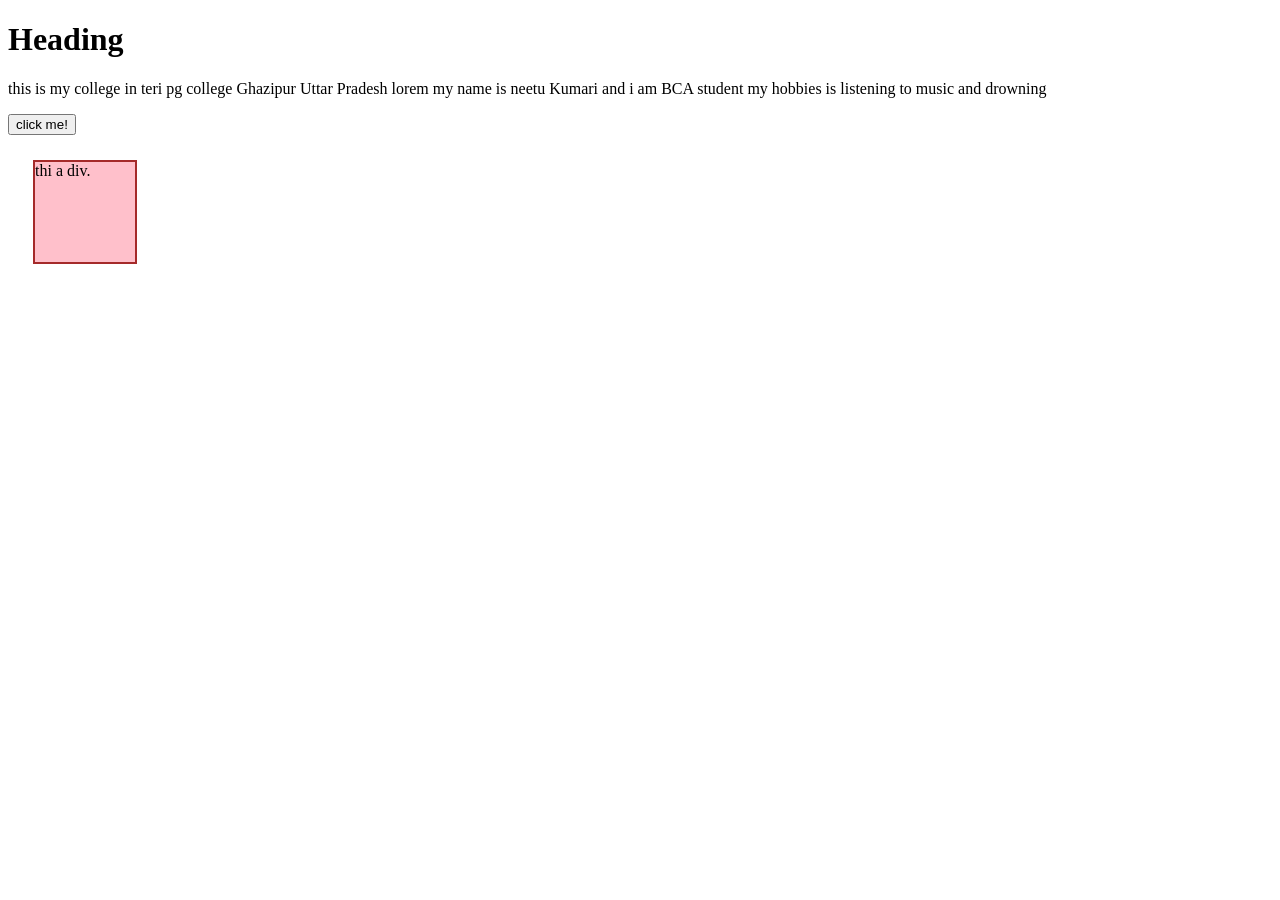
<file: Index.html>
<!DOCTYPE html>
<html lang="en">
  <head>
    <meta charset="UTF-8">
    <meta https-equiv="VA-compatible" content="IE-edge">
    <meta name="viewport" content="width=device-width, initial-scale=1.0">
    <title>css level1</title>
    <link rel="stylesheet" href="style.css">
  </head>
<body>
  <h1>Heading </h1>
  <p>this is my college in teri pg college Ghazipur Uttar Pradesh 
    lorem my name is neetu Kumari and i am BCA student my hobbies is listening to music and drowning</p>
    <button>click me!</button>
    <div>
      thi a div.
      </div>
    </div>
</body>
</html>
</file>
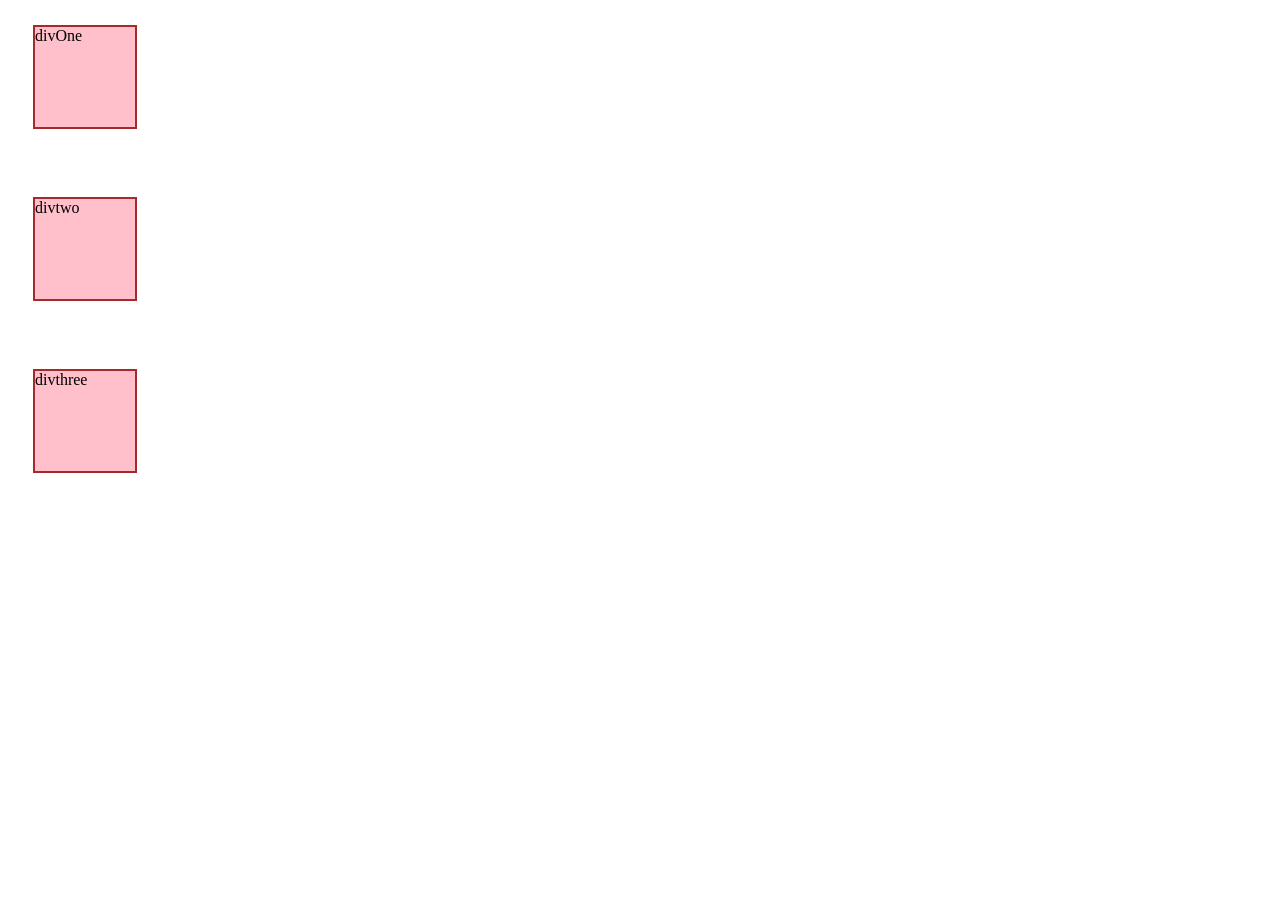
<file: IndexA.html>
<!DOCTYPE html>
<html lang="en">
  <head>
    <meta charset="UTF-8">
    <meta https-equiv="VA-compatible" content="IE-edge">
    <meta name="viewport" content="width=device-width, initial-scale=1.0">
    <title>css level2</title>
    <link rel="stylesheet" href="style.css">
  </head>
<body>
  <div>divOne</div>
  <br>
  <div> divtwo</div>
  <br>
  <div> divthree</div>
</body>
</html>
</file>
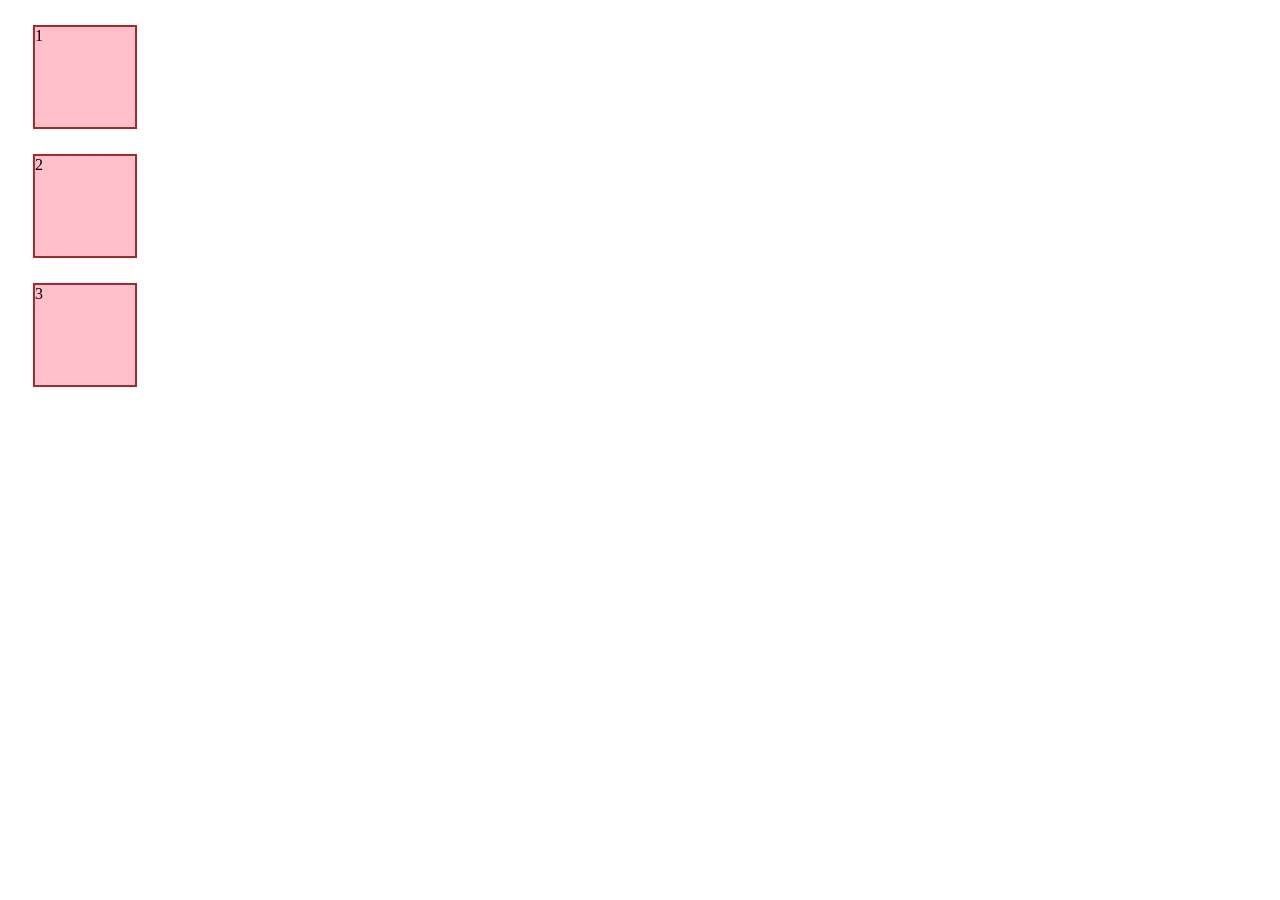
<file: IndexB.html>
<!DOCTYPE html>
<html lang="en">
  <head>
    <meta charset="UTF-8">
    <meta https-equiv="VA-compatible" content="IE-edge">
    <meta name="viewport" content="width=device-width, initial-scale=1.0">
    <title>css level2</title>
    <link rel="stylesheet" href="style.css">
  </head>
<body>
  <div>1</div>
  <div>2</div>
  <div>3</div>
</body>
</html>
</file>
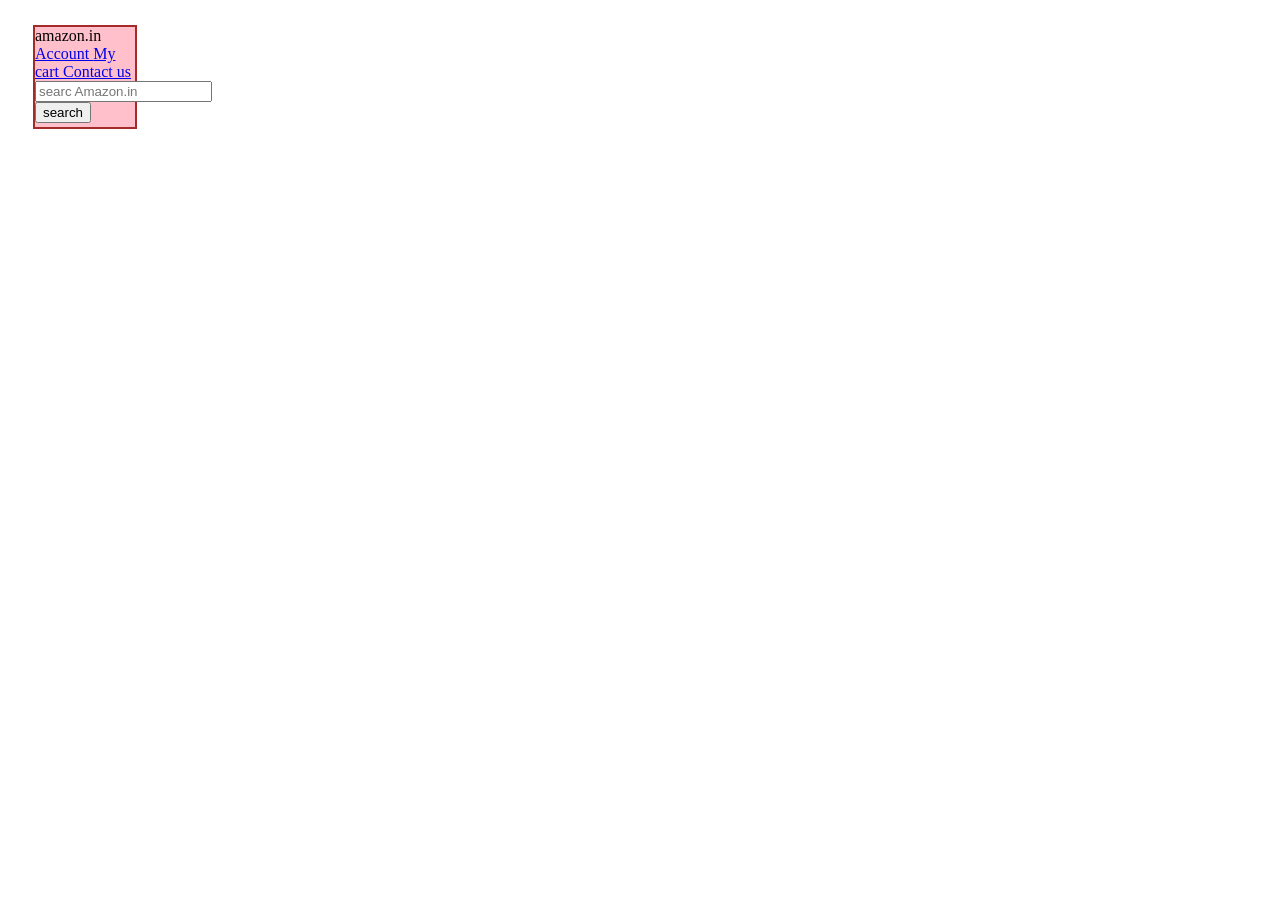
<file: IndexC.html>
<!DOCTYPE html>
<html lang="en">
  <head>
    <meta charset="UTF-8">
    <meta https-equiv="VA-compatible" content="IE-edge">
    <meta name="viewport" content="width=device-width, initial-scale=1.0">
    <title>css level2</title>
    <link rel="stylesheet" href="style.css">
  </head>
<body>
          <div id="navbar" 
           <a id="logo" href="#"> amazon.in</a>
           <a href="#">Account </a>
           <a href="#">My cart </a>
           <a href="#">Contact us </a>
            <input placeholder="searc Amazon.in">
            <button>search</button>
            </div>
</body>
</html>
</file>
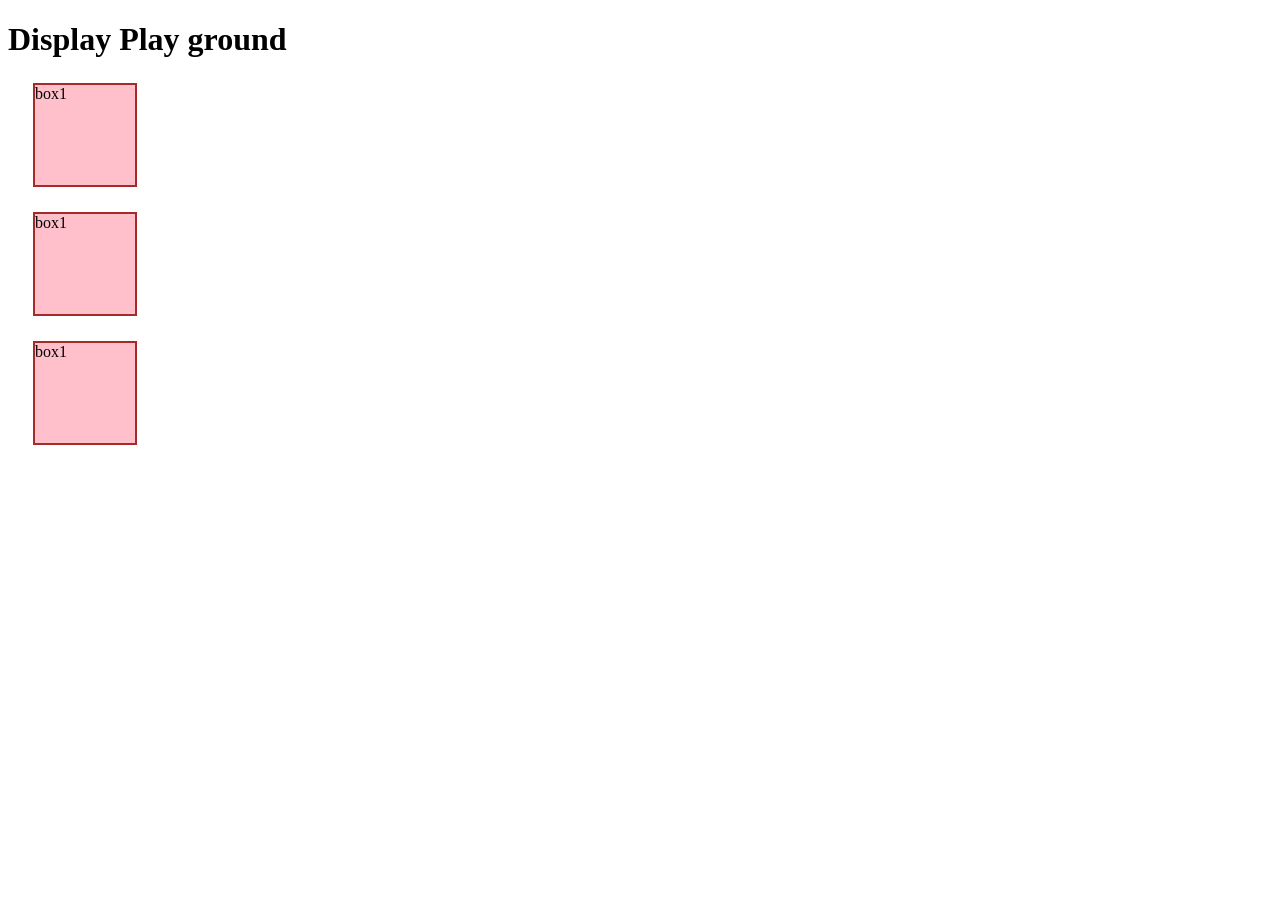
<file: IndexD.html>
<!DOCTYPE html>
<html lang="en">
  <head>
    <meta charset="UTF-8">
    <meta https-equiv="VA-compatible" content="IE-edge">
    <meta name="viewport" content="width=device-width, initial-scale=1.0">
    <title>css level2</title>
    <link rel="stylesheet" href="style.css">
  </head>
<body>
  <h1> Display Play ground </h1>
    <div id="box1">box1</div>
    <div id="box2">box1</div>
    <div id="box3">box1</div>
</body>
</html>
</file>
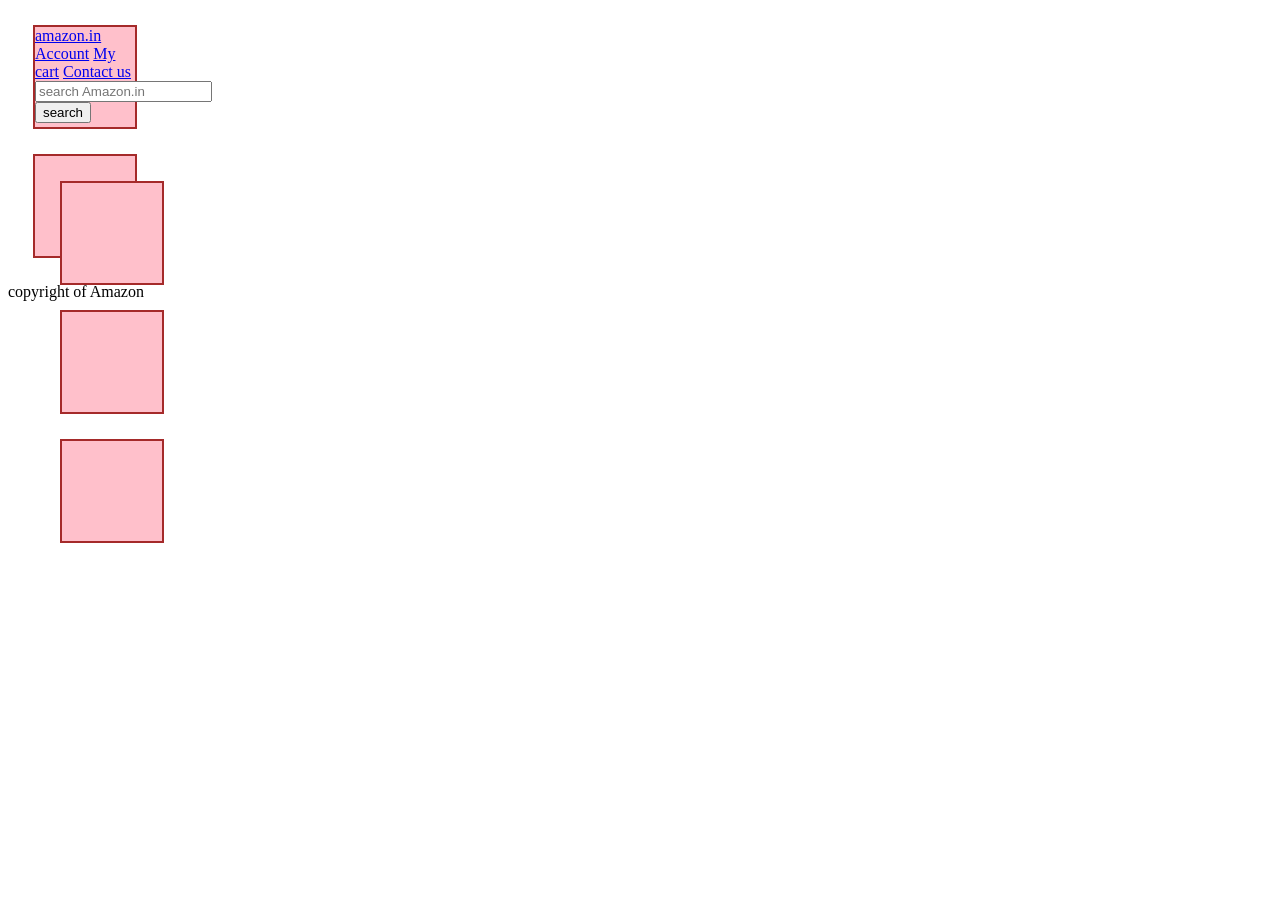
<file: IndexE.html>
<!DOCTYPE html>
<html lang="en">
  <head>
    <meta charset="UTF-8">
    <meta https-equiv="VA-compatible" content="IE-edge">
    <meta name="viewport" content="width=device-width, initial-scale=1.0">
    <title>css level2</title>
    <link rel="stylesheet" href="style.css">
  </head>
<body>
  <header>
     <div id="navbar">
           <a id="logo" href="#"> amazon.in</a>
           <a href="#">Account</a>
           <a href="#">My cart</a>
           <a href="#">Contact us</a>
            <input placeholder="search Amazon.in">
            <button>search</button>
     </div>
  </header>
  <div id="content">
    <div class="contentBox"></div>
    <div class="contentBox"></div>
    <div class="contentBox"></div>
    </div>
  <footer>copyright of Amazon</footer>
</body>
</html>
</file>
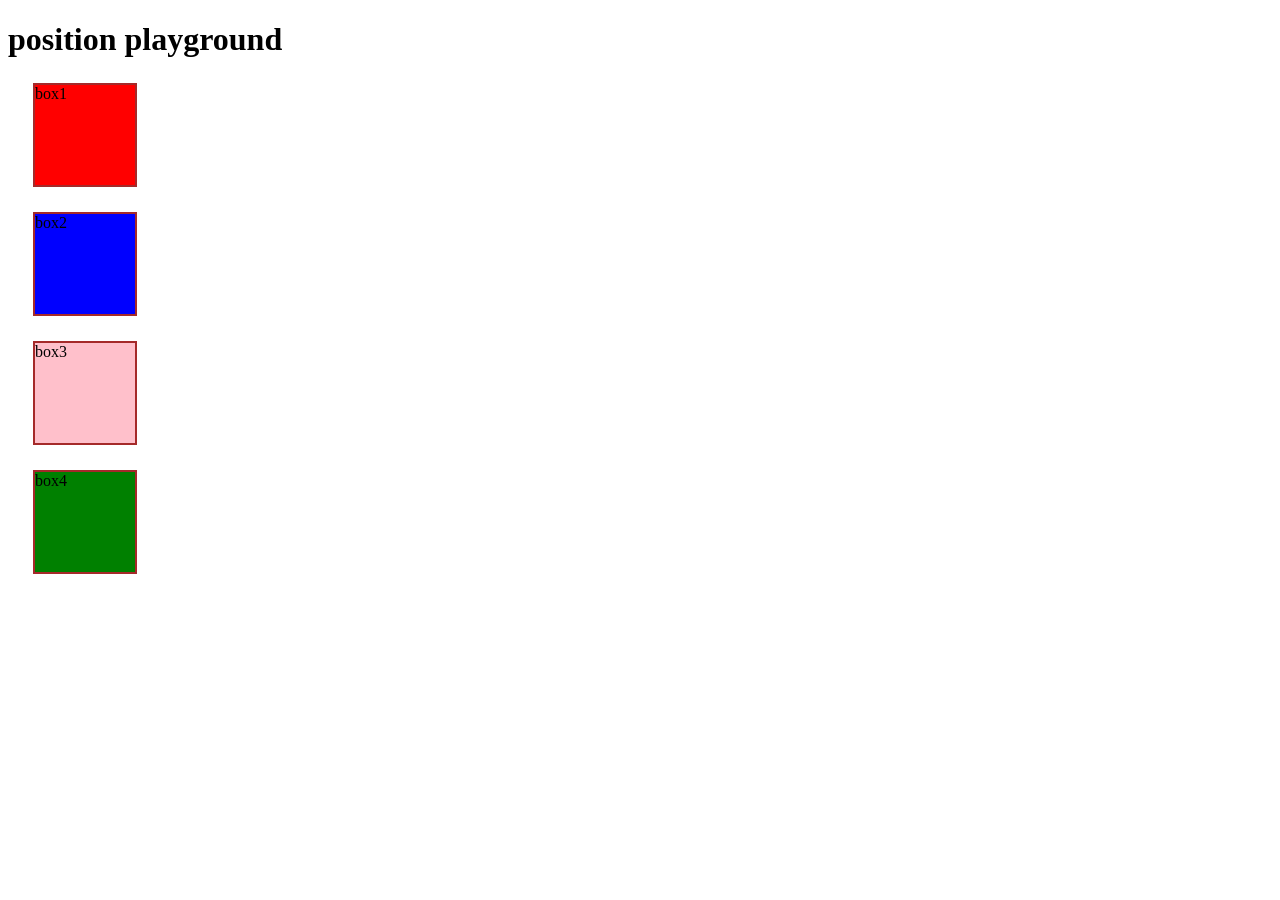
<file: IndexF.html>
<!DOCTYPE html>
<html lang="en">
  <head>
    <meta charset="UTF-8">
    <meta https-equiv="VA-compatible" content="IE-edge">
    <meta name="viewport" content="width=device-width, initial-scale=1.0">
    <title>css Level3</title>
    <link rel="stylesheet" href="style.css">
  </head>
<body>
  <h1>position playground</h1>
    <div id="box1" style="background-color: red;">box1</div>
    <div id="box2" style="background-color: blue;">box2</div>
    <div id="box3" style="background-color: pink">box3</div>
        <div id="box4" style="background-color: green;">box4</div>
</body>
</html>
</file>
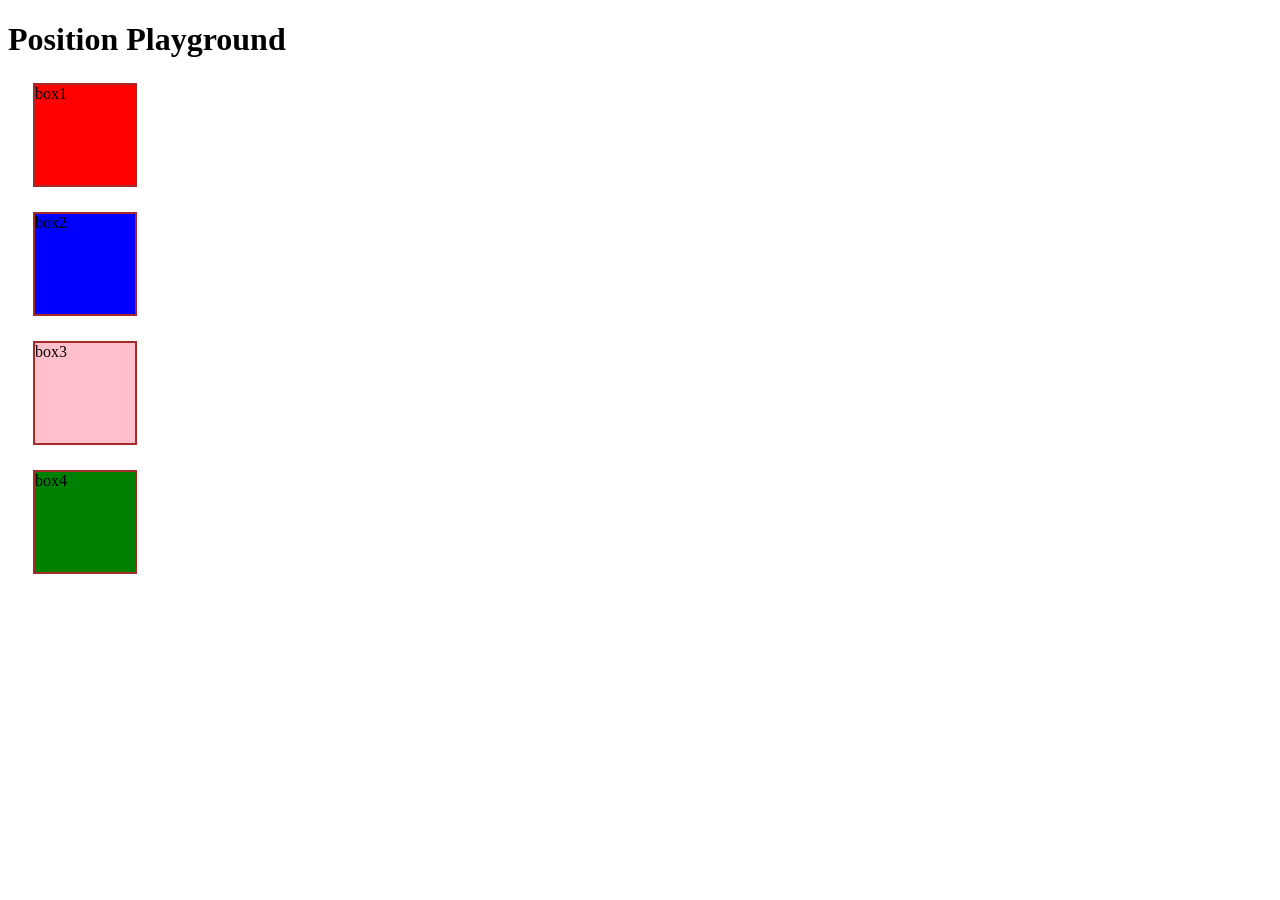
<file: Indexg.html>
<!DOCTYPE html>
<html lang="en">
  <head>
    <meta charset="UTF-8">
    <meta https-equiv="VA-compatible" content="IE-edge">
    <meta name="viewport" content="width=device-width, initial-scale=1.0">
    <title>css Level3</title>
    <link rel="stylesheet" href="style.css">
  </head>
<body>
  <h1>Position Playground</h1>
    <div id="box1" style="background-color: red;">box1</div>
    <div id="box2" style="background-color: blue;">box2</div>
    <div id="box3" style="background-color: pink">box3</div>
        <div id="box4" style="background-color: green;">box4</div>
</body>
</html>
</file>
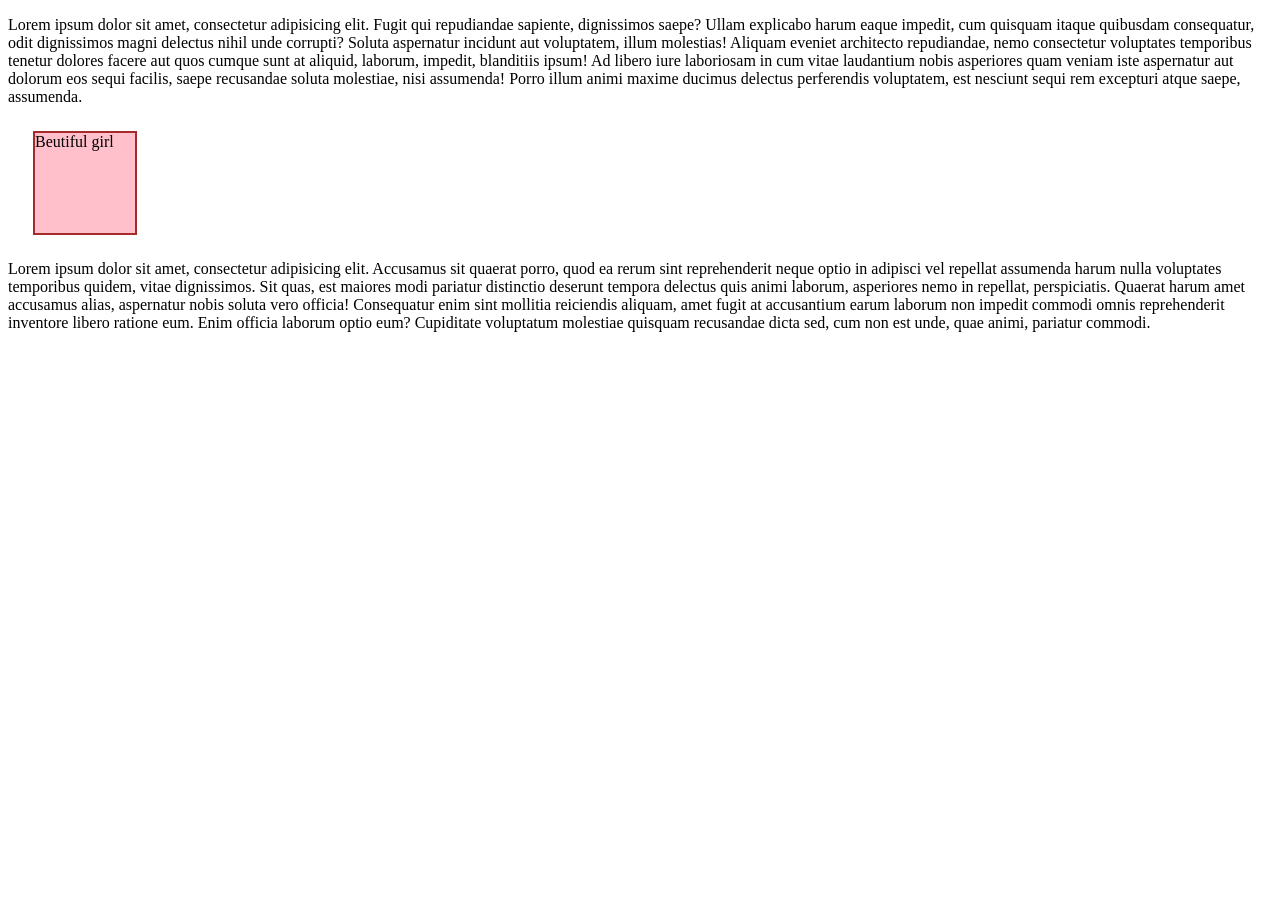
<file: Indexh.html>
<!DOCTYPE html>
<html lang="en">
  <head>
    <meta charset="UTF-8">
    <meta https-equiv="VA-compatible" content="IE-edge">
    <meta name="viewport" content="width=device-width, initial-scale=1.0">
    <title>css Level3</title>
    <link rel="stylesheet" href="style.css">
  </head>
<body>
  <p>Lorem ipsum dolor sit amet, consectetur adipisicing elit. Fugit qui repudiandae sapiente, dignissimos saepe? Ullam explicabo harum eaque impedit, cum quisquam itaque quibusdam consequatur, odit dignissimos magni delectus nihil unde corrupti? Soluta aspernatur incidunt aut voluptatem, illum molestias! Aliquam eveniet architecto repudiandae, nemo consectetur voluptates temporibus tenetur dolores facere aut quos cumque sunt at aliquid, laborum, impedit, blanditiis ipsum! Ad libero iure laboriosam in cum vitae laudantium nobis asperiores quam veniam iste aspernatur aut dolorum eos sequi facilis, saepe recusandae soluta molestiae, nisi assumenda! Porro illum animi maxime ducimus delectus perferendis voluptatem, est nesciunt sequi rem excepturi atque saepe, assumenda.</p>
  <div>Beutiful girl</div>
  <p>Lorem ipsum dolor sit amet, consectetur adipisicing elit. Accusamus sit quaerat porro, quod ea rerum sint reprehenderit neque optio in adipisci vel repellat assumenda harum nulla voluptates temporibus quidem, vitae dignissimos. Sit quas, est maiores modi pariatur distinctio deserunt tempora delectus quis animi laborum, asperiores nemo in repellat, perspiciatis. Quaerat harum amet accusamus alias, aspernatur nobis soluta vero officia! Consequatur enim sint mollitia reiciendis aliquam, amet fugit at accusantium earum laborum non impedit commodi omnis reprehenderit inventore libero ratione eum. Enim officia laborum optio eum? Cupiditate voluptatum molestiae quisquam recusandae dicta sed, cum non est unde, quae animi, pariatur commodi.</p>
</body>
</html>
</file>
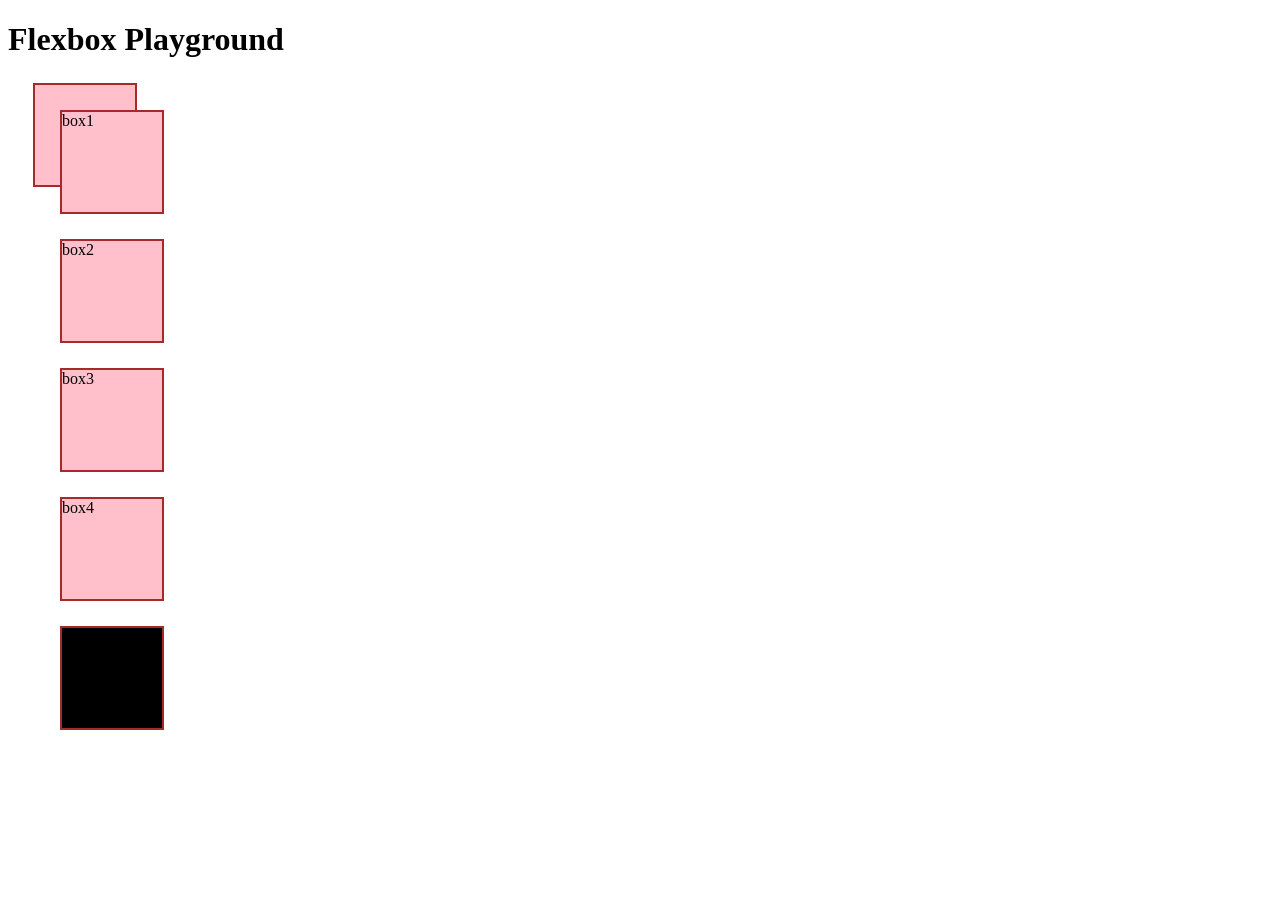
<file: Indexi.html>
<!DOCTYPE html>
<html lang="en">
  <head>
    <meta charset="UTF-8">
    <meta https-equiv="VA-compatible" content="IE-edge">
    <meta name="viewport" content="width=device-width, initial-scale=1.0">
    <title>css Level 4</title>
    <link rel="stylesheet" href="style.css">
  </head>
<body>
  <h1>Flexbox Playground</h1>
  <div id="contener">
  <div id="box1">box1</div>
  <div id="box2">box2</div>
  <div id="box3">box3</div>
  <div id="box4">box4</div>
  <div id="box4" style="background-color: black;">box5</div>
  </div>
</body>
</html>
</file>
<file: style.css>
div{
  height: 100px;
  width: 100px;
  background-color: pink;
  border:2px solid brown;
  text-align: left;
/*  border-radius: 50px;*/
  padding: 25;
  margin: 25px;
}
</file>
